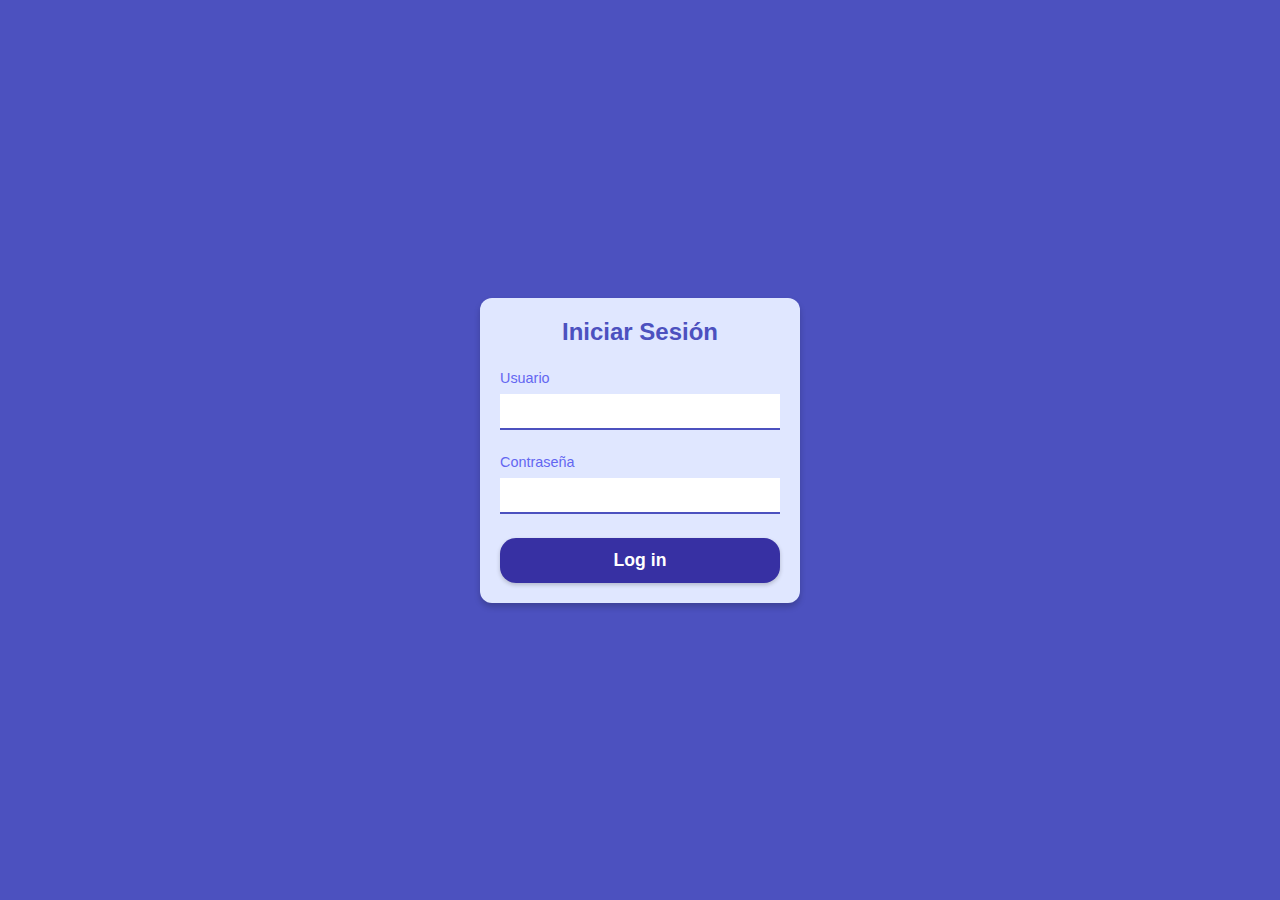
<file: index.html>
<!DOCTYPE html>
<html lang="es">
<head>
  <meta charset="UTF-8" />
  <meta name="viewport" content="width=device-width, initial-scale=1.0" />
  <title>Gestión de Empleados</title>
  <link rel="stylesheet" href="./styles.css" />
</head>
<body>

  <header>
    <h1>Gestión de Empleados</h1>
    <button onclick="cerrarSesion()">Cerrar sesión</button>
  </header>

  <main>
    <section id="listaEmpleados">
      <div class="toolbar">
        <button id="btnInsertar">➕ Insertar Empleado</button>
        <input type="text" id="inputFiltro" placeholder="Filtrar por nombre o documento" />
        <button id="btnFiltrar">🔎 Filtrar</button>
      </div>

      <table id="tablaEmpleados">
        <thead>
          <tr>
            <th>Documento ID</th>
            <th>Nombre</th>
            <th>Puesto</th>
            <th>Saldo Vacaciones</th>
            <th>Acciones</th>
          </tr>
        </thead>
        <tbody id="tbodyEmpleados">
          <!-- Aquí se cargará la lista de empleados -->
        </tbody>
      </table>

      <div id="mensajeLista" class="mensaje"></div>
    </section>
  </main>

  <!-- Modal Insertar Empleado -->
  <div id="modalInsertar" style="display:none; position:fixed; top:0; left:0; width:100%; height:100%; background:#00000088; justify-content:center; align-items:center;">
    <div style="background:white; padding:20px; border-radius:8px; width:400px;">
      <h2>Insertar Empleado</h2>
      <form id="formInsertar">
        <label>Documento Identidad:</label><br>
        <input type="text" id="docId" required><br><br>

        <label>Nombre:</label><br>
        <input type="text" id="nombre" required><br><br>

        <label>Puesto:</label><br>
        <select id="puestoSelect" required></select><br><br>

        <label>Fecha Contratación:</label><br>
        <input type="date" id="fechaContratacion" required><br><br>

        <button type="submit">Guardar</button>
        <button type="button" onclick="cerrarModal()">Cancelar</button>
      </form>
      <div id="mensajeInsertar" class="mensaje"></div>
    </div>
  </div>

  <!-- Modal Actualizar Empleado -->
  <div id="modalActualizar" style="display:none; position:fixed; top:0; left:0; width:100%; height:100%; background:#00000088; justify-content:center; align-items:center;">
    <div style="background:white; padding:20px; border-radius:8px; width:400px;">
      <h2>Actualizar Empleado</h2>
      <form id="formActualizar">
        <input type="hidden" id="actualizarId">

        <label>Documento Identidad:</label><br>
        <input type="text" id="actualizarDocId" required><br><br>

        <label>Nombre:</label><br>
        <input type="text" id="actualizarNombre" required><br><br>

        <label>Puesto:</label><br>
        <select id="actualizarPuestoSelect" required></select><br><br>

        <button type="submit">Guardar Cambios</button>
        <button type="button" onclick="cerrarModalActualizar()">Cancelar</button>
      </form>
      <div id="mensajeActualizar" class="mensaje"></div>
    </div>
  </div>

  <!-- Modal Confirmar Eliminación -->
  <div id="modalEliminar" style="display:none; position:fixed; top:0; left:0; width:100%; height:100%; background:#00000088; justify-content:center; align-items:center;">
    <div style="background:white; padding:20px; border-radius:8px; width:400px;">
      <h2>Confirmar Eliminación</h2>
      <p id="textoEliminar"></p>
      <button id="btnConfirmarEliminar">Sí, eliminar</button>
      <button onclick="cerrarModalEliminar()">Cancelar</button>
      <div id="mensajeEliminar" class="mensaje"></div>
    </div>
  </div>

  <script src="./app.js"></script>
</body>
</html>
</file>
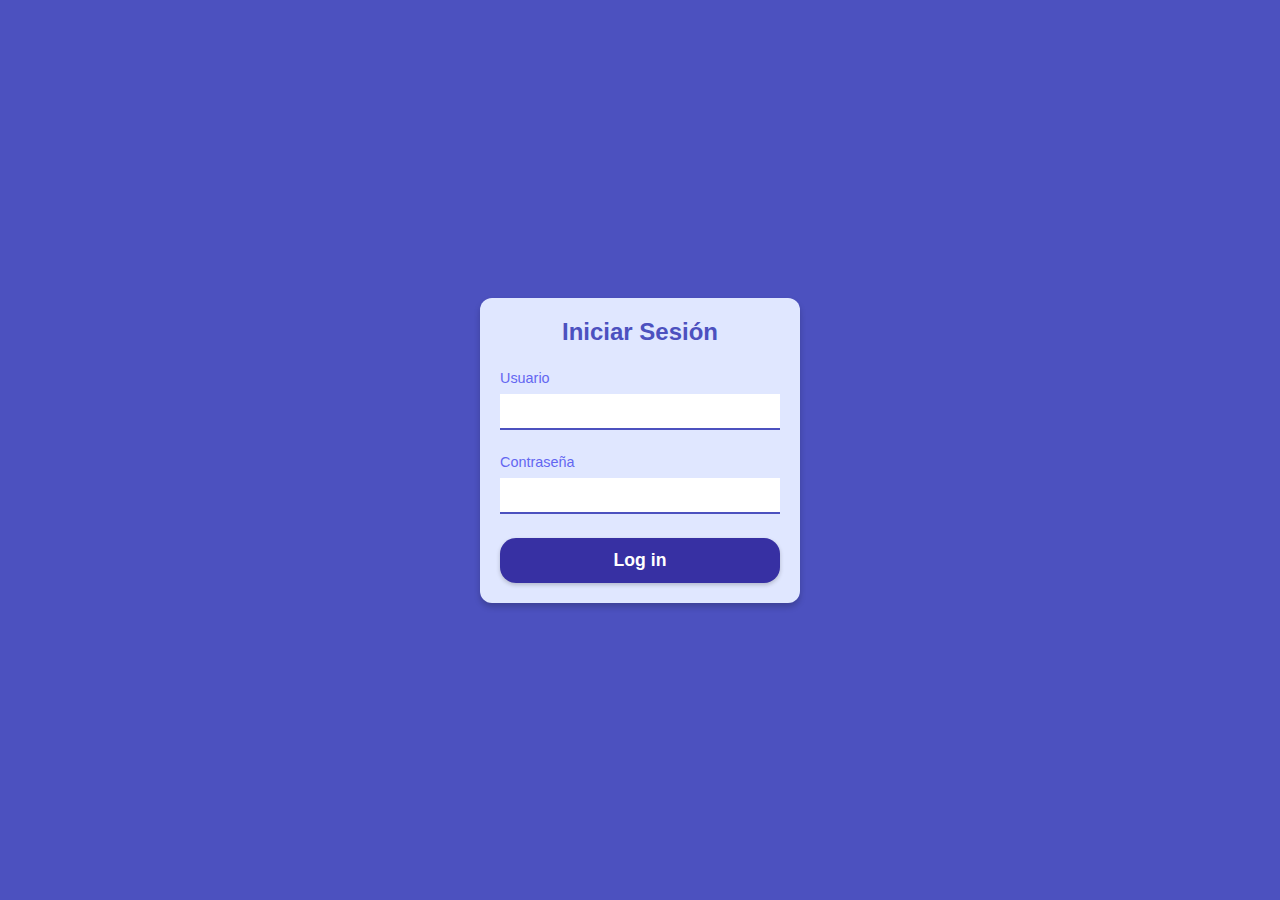
<file: login.html>
<!DOCTYPE html>
<html lang="en">
<head>
  <meta charset="UTF-8">
  <meta name="viewport" content="width=device-width, initial-scale=1.0">
  <title>Login</title>
  <link rel="stylesheet" href="loginStyle.css">
</head>
<body>

  <div class="login-container">
    <form id="loginForm">
      <h2>Iniciar Sesión</h2>
      <div>
        <label for="username">Usuario</label>
        <input type="text" id="username" name="username" required>
      </div>
      <div>
        <label for="password">Contraseña</label>
        <input type="password" id="password" name="password" required>
      </div>
      <div>
        <button type="submit">Log in</button>
      </div>
    </form>
  </div>

  <script src="./login.js"></script>
</body>
</html>
</file>
<file: styles.css>
/* Estilo general */
body {
  font-family: system-ui, Arial, sans-serif;
  background-color: #f9fafb;
  margin: 0;
  padding: 0;
}

/* Encabezado */
header {
  background-color: #2c3e50;
  color: white;
  padding: 16px;
  text-align: center;
}

/* Contenido principal */
main {
  padding: 20px;
}

/* Toolbar */
.toolbar {
  display: flex;
  justify-content: flex-end;
  margin-bottom: 16px;
}

button {
  background-color: #3498db;
  color: white;
  border: none;
  padding: 8px 12px;
  border-radius: 6px;
  cursor: pointer;
  font-weight: 500;
}

button:hover {
  background-color: #2980b9;
}

/* Tabla */
table {
  width: 100%;
  border-collapse: collapse;
  background-color: white;
  border-radius: 8px;
  overflow: hidden;
  box-shadow: 0 2px 5px rgba(0, 0, 0, 0.1);
}

th, td {
  padding: 10px;
  text-align: left;
  border-bottom: 1px solid #ddd;
}

th {
  background-color: #f2f2f2;
  color: #333;
}

/* Acciones */
.acciones {
  display: flex;
  gap: 6px;
  flex-wrap: wrap;
}

.btnConsultar {
  background-color: #2ecc71;
}

.btnActualizar {
  background-color: #f1c40f;
}

.btnEliminar {
  background-color: #e74c3c;
}

.btnVerMovimientos {
  background-color: #9b59b6;
}

.btnConsultar:hover { background-color: #27ae60; }
.btnActualizar:hover { background-color: #d4ac0d; }
.btnEliminar:hover { background-color: #c0392b; }
.btnVerMovimientos:hover { background-color: #8e44ad; }

/* Mensaje */
.mensaje {
  margin-top: 12px;
  color: #555;
}
</file>
<file: loginStyle.css>
* {
  box-sizing: border-box;
  margin: 0;
  padding: 0;
  font-family: Arial, sans-serif;
}

body {
  background-color: #4c51bf; 
  height: 100vh;
  display: flex;
  justify-content: center;
  align-items: center;
}


.login-container {
  background-color: #e0e7ff; 
  max-width: 320px;
  width: 100%;
  padding: 20px;
  border-radius: 12px;
  box-shadow: 0 4px 6px rgba(0,0,0,0.2);
}


.login-container h2 {
  text-align: center;
  font-size: 1.5rem;
  font-weight: bold;
  color: #4c51bf;
  margin-bottom: 24px;
}


label {
  display: block;
  margin-bottom: 8px;
  color: #6366f1;
  font-size: 0.9rem;
}


input {
  width: 100%;
  padding: 8px;
  margin-bottom: 24px;
  border: none;
  border-bottom: 2px solid #4c51bf;
  outline: none;
  color: #4c51bf;
  font-size: 1rem;
  transition: background-color 0.3s;
}

input:focus {
  background-color: #d1d5db; 
}


button {
  width: 100%;
  padding: 12px;
  font-size: 1.1rem;
  font-weight: 800;
  color: white;
  background-color: #3730a3; 
  border: none;
  border-radius: 16px;
  cursor: pointer;
  text-align: center;
  box-shadow: 0 2px 4px rgba(0,0,0,0.2);
  transition: background-color 0.3s;
}

button:hover {
  background-color: #312e81; 
}
</file>
